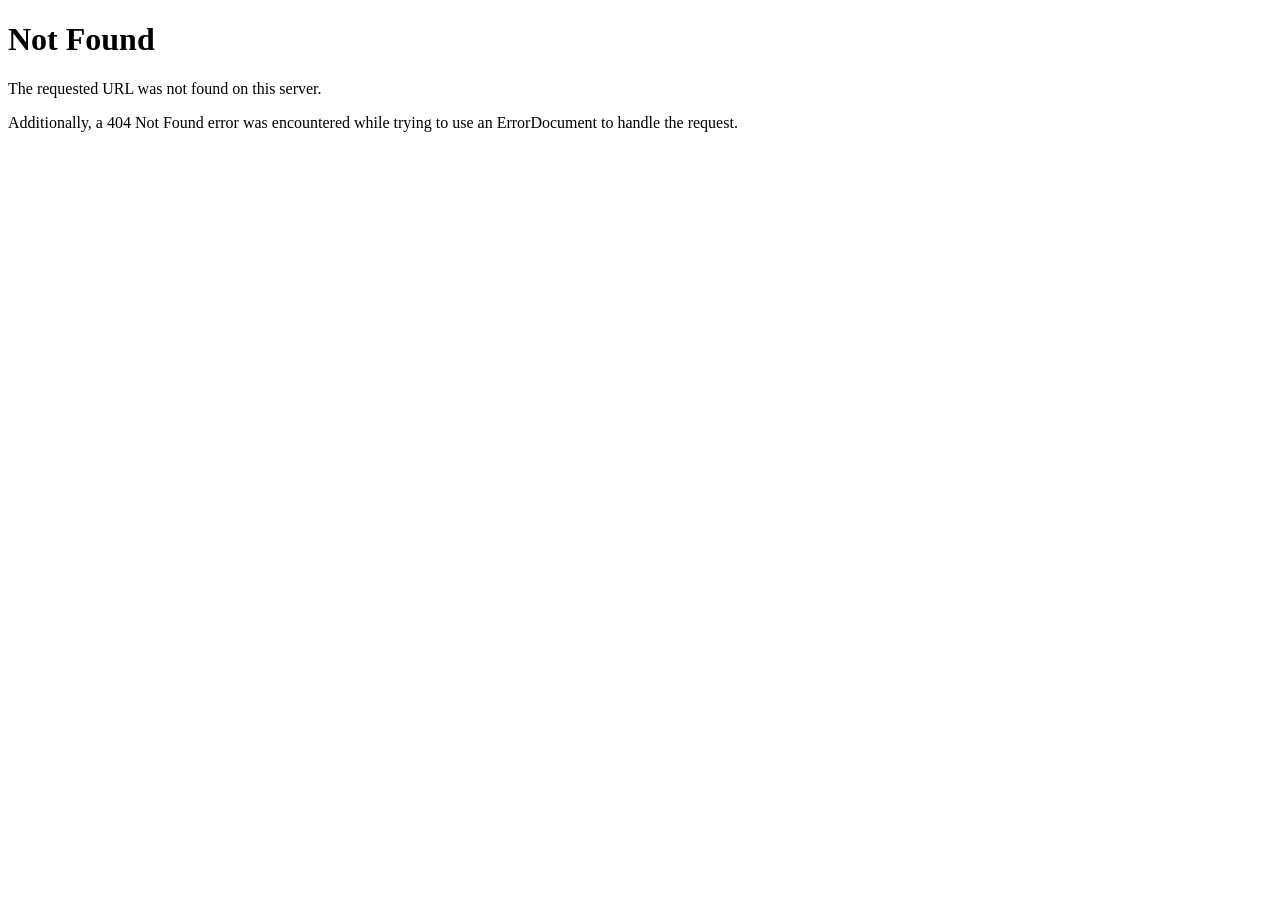
<file: jquery1.min.html>
<!DOCTYPE html><html><head>
<title>404 Not Found</title>
</head><body>
<h1>Not Found</h1>
<p>The requested URL was not found on this server.</p>
<p>Additionally, a 404 Not Found
error was encountered while trying to use an ErrorDocument to handle the request.</p>

</body></html>
</file>
